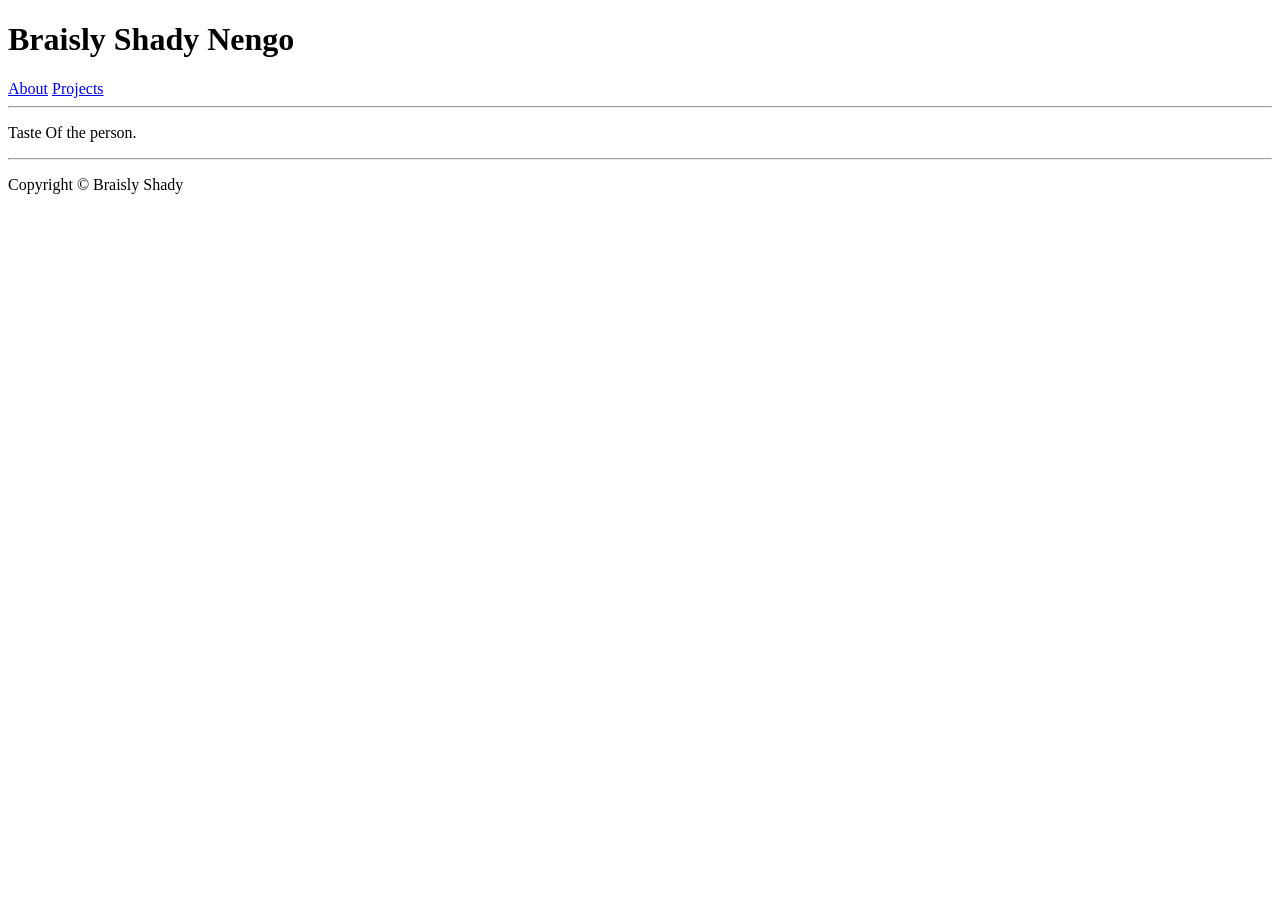
<file: index.html>
<!doctype html>
<html lang="en">
  <head>
    <meta charset="UTF-8" />
    <meta name="viewport" content="width=device-width, initial-scale=1.0" />
    <title>My Portfolio</title>
    <link rel="stylesheet" href="css/style.css" />
  </head>
  <body>
    <header>
      <h1>Braisly Shady Nengo</h1>
      <nav>
        <a href="About.html">About</a>
        <a href="projects.html">Projects</a>
      </nav>
    </header>

    <hr />

    <article>
      <p>Taste Of the person.</p>
    </article>

    <hr />

    <footer>
      <p>Copyright &copy; Braisly Shady</p>
    </footer>
  </body>
</html>
</file>
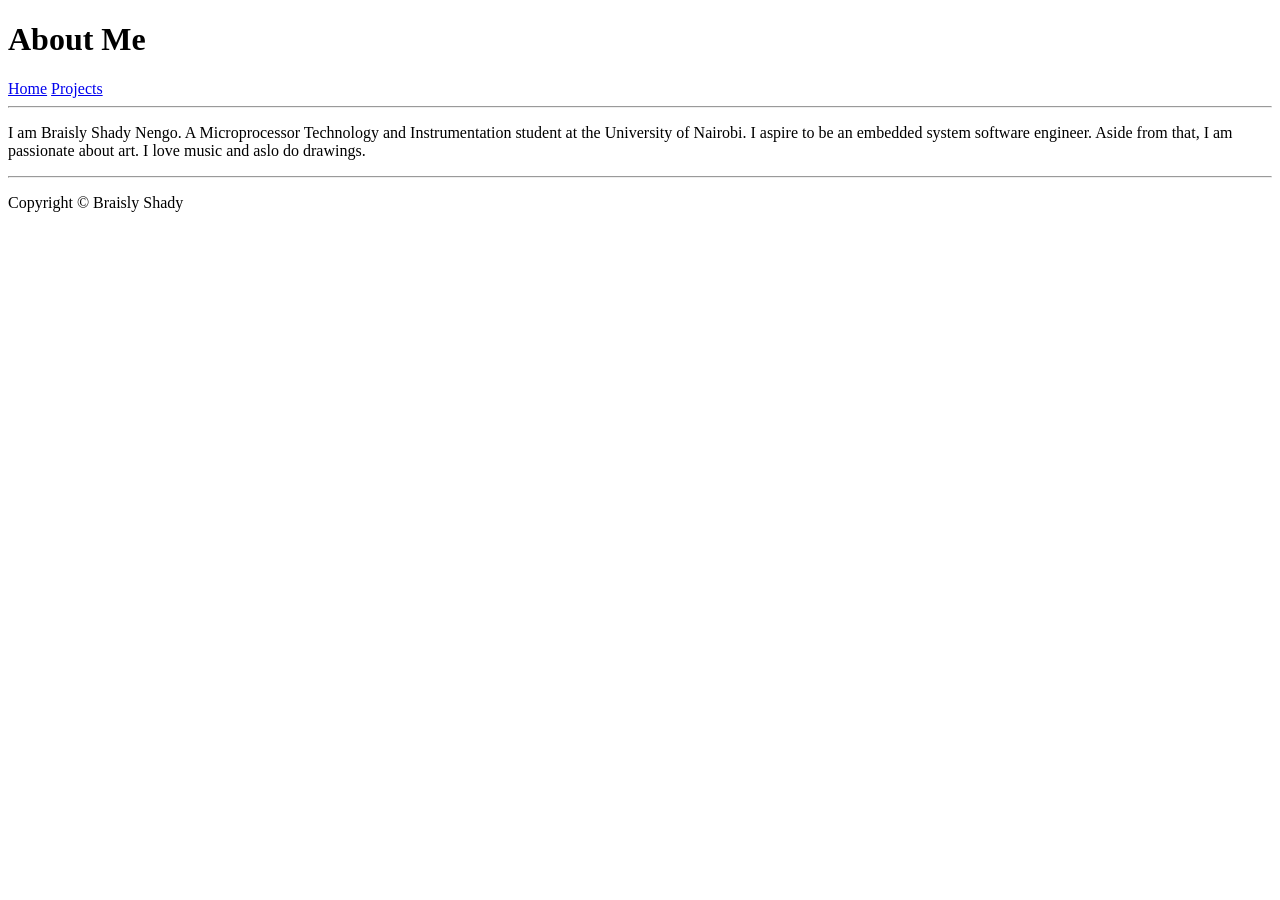
<file: About.html>
<!doctype html>
<html lang="en">
  <head>
    <meta charset="UTF-8" />
    <meta name="viewport" content="width=device-width, initial-scale=1.0" />
    <title>About</title>
    <link rel="stylesheet" href="css/style.css" />
  </head>
  <header>
    <h1>About Me</h1>
    <nav>
      <a href="/">Home</a>
      <a href="projects.html">Projects</a>
    </nav>
  </header>

  <hr />

  <body>
    <article>
      <p>
        I am Braisly Shady Nengo. A Microprocessor Technology and
        Instrumentation student at the University of Nairobi. I aspire to be an
        embedded system software engineer. Aside from that, I am passionate
        about art. I love music and aslo do drawings.
      </p>
    </article>
    <hr />

    <footer>
      <p>Copyright &copy; Braisly Shady</p>
    </footer>
  </body>
</html>
</file>
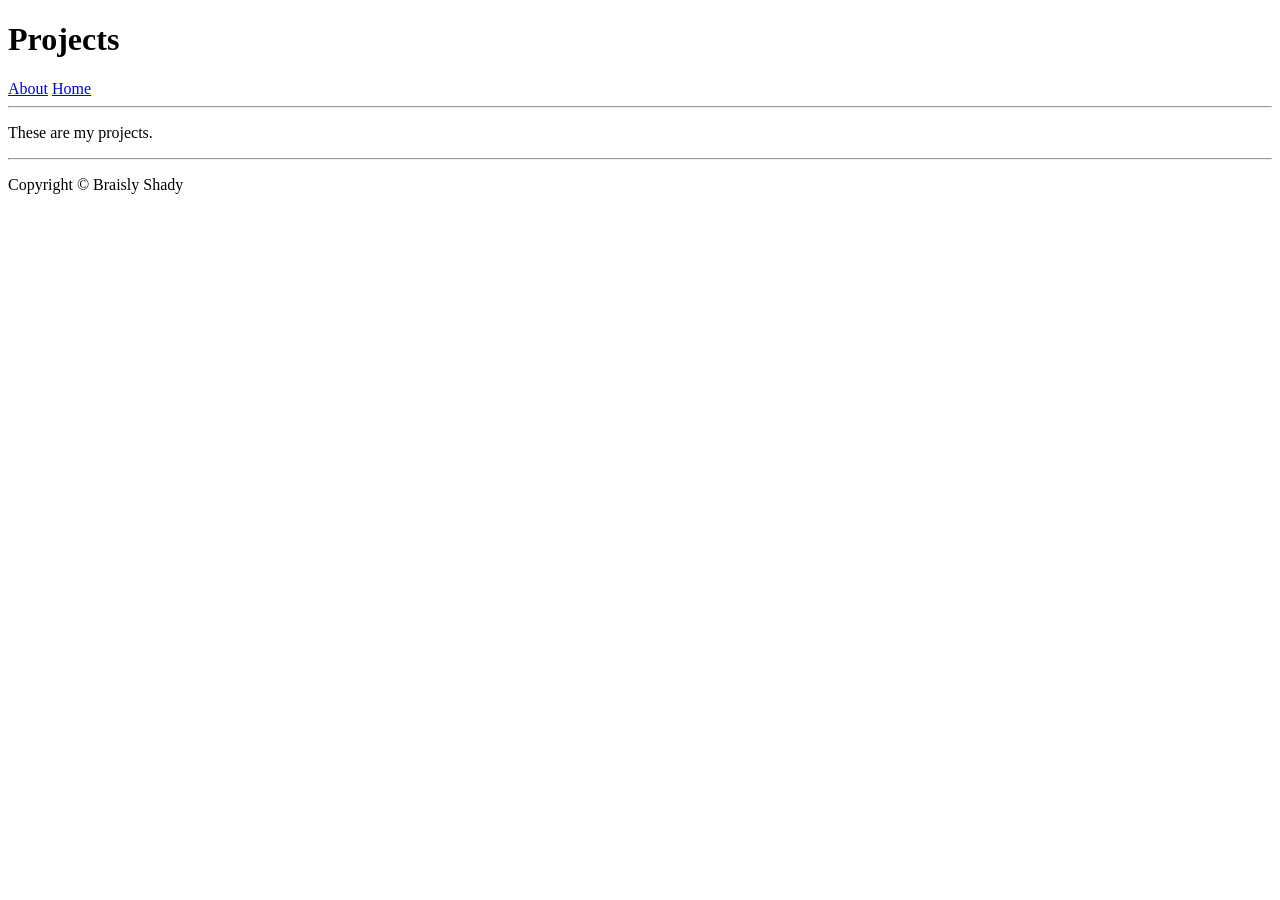
<file: projects.html>
<!doctype html>
<html lang="en">
  <head>
    <meta charset="UTF-8" />
    <meta name="viewport" content="width=device-width, initial-scale=1.0" />
    <title>Projects</title>
    <link rel="stylesheet" href="css/style.css" />
  </head>
  <body>
    <header>
      <h1>Projects</h1>
      <nav>
        <a href="About.html">About</a>
        <a href="/">Home</a>
      </nav>
    </header>

    <hr />

    <article>
      <p>These are my projects.</p>
    </article>

    <hr />

    <footer>
      <p>Copyright &copy; Braisly Shady</p>
    </footer>
  </body>
</html>
</file>
<file: css/style.css>
* {
    margin: 15;
    padding: 15;
    box-sizing: border-box;
}
</file>
